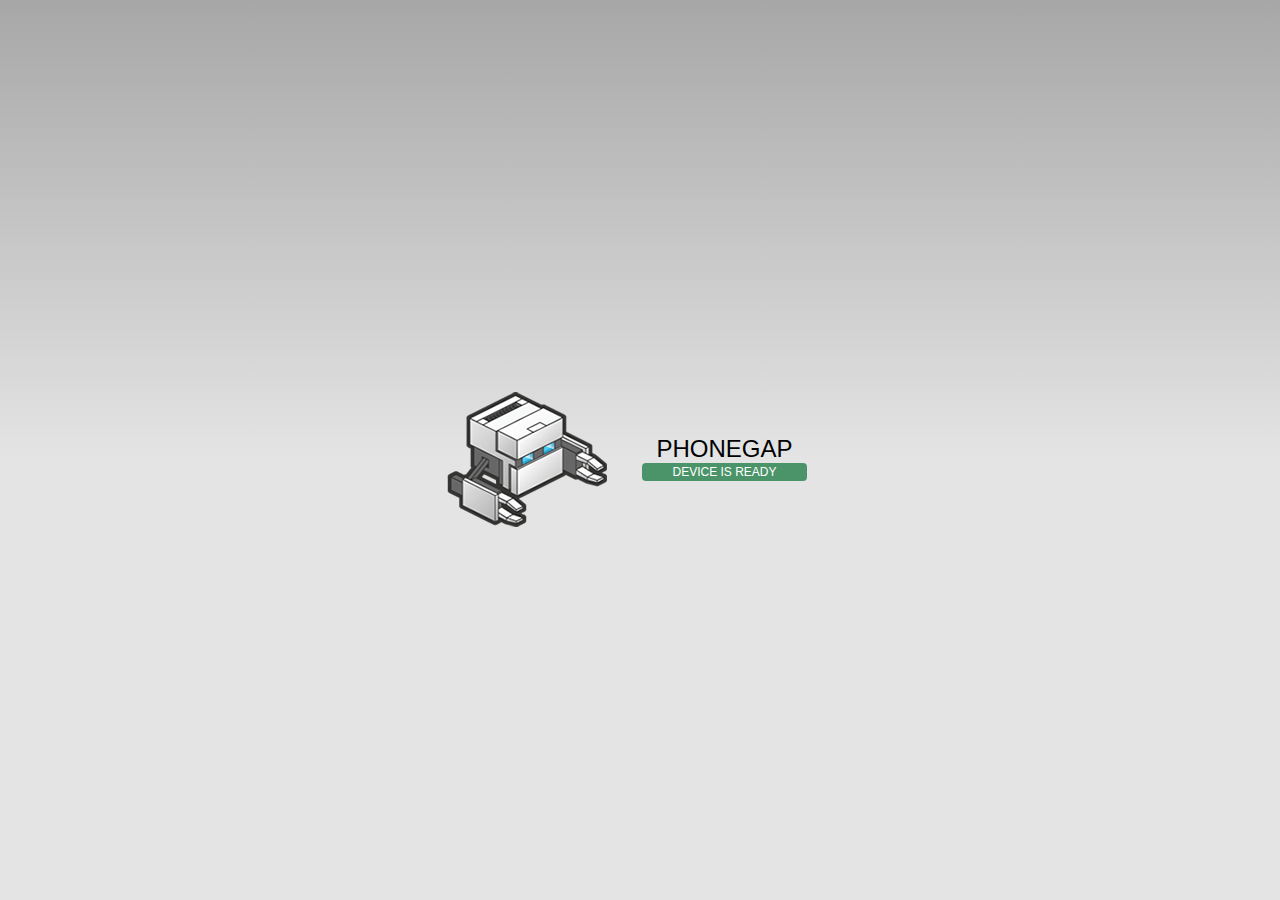
<file: platforms/ios/www/index.html>
<!DOCTYPE html>
<!--
    Licensed to the Apache Software Foundation (ASF) under one
    or more contributor license agreements.  See the NOTICE file
    distributed with this work for additional information
    regarding copyright ownership.  The ASF licenses this file
    to you under the Apache License, Version 2.0 (the
    "License"); you may not use this file except in compliance
    with the License.  You may obtain a copy of the License at

    http://www.apache.org/licenses/LICENSE-2.0

    Unless required by applicable law or agreed to in writing,
    software distributed under the License is distributed on an
    "AS IS" BASIS, WITHOUT WARRANTIES OR CONDITIONS OF ANY
     KIND, either express or implied.  See the License for the
    specific language governing permissions and limitations
    under the License.
-->
<html>
    <head>
        <meta charset="utf-8" />
        <meta name="format-detection" content="telephone=no" />
        <!-- WARNING: for iOS 7, remove the width=device-width and height=device-height attributes. See https://issues.apache.org/jira/browse/CB-4323 -->
        <meta name="viewport" content="user-scalable=no, initial-scale=1, maximum-scale=1, minimum-scale=1, width=device-width, height=device-height, target-densitydpi=device-dpi" />
        <link rel="stylesheet" type="text/css" href="css/index.css" />
        <title>Hello World</title>
    </head>
    <body>
        <div class="app">
            <h1>PhoneGap</h1>
            <div id="deviceready" class="blink">
                <p class="event listening">Connecting to Device</p>
                <p class="event received">Device is Ready</p>
            </div>
        </div>
        <script type="text/javascript" src="phonegap.js"></script>
        <script type="text/javascript" src="js/index.js"></script>
        <script type="text/javascript">
            app.initialize();
        </script>
    </body>
</html>
</file>
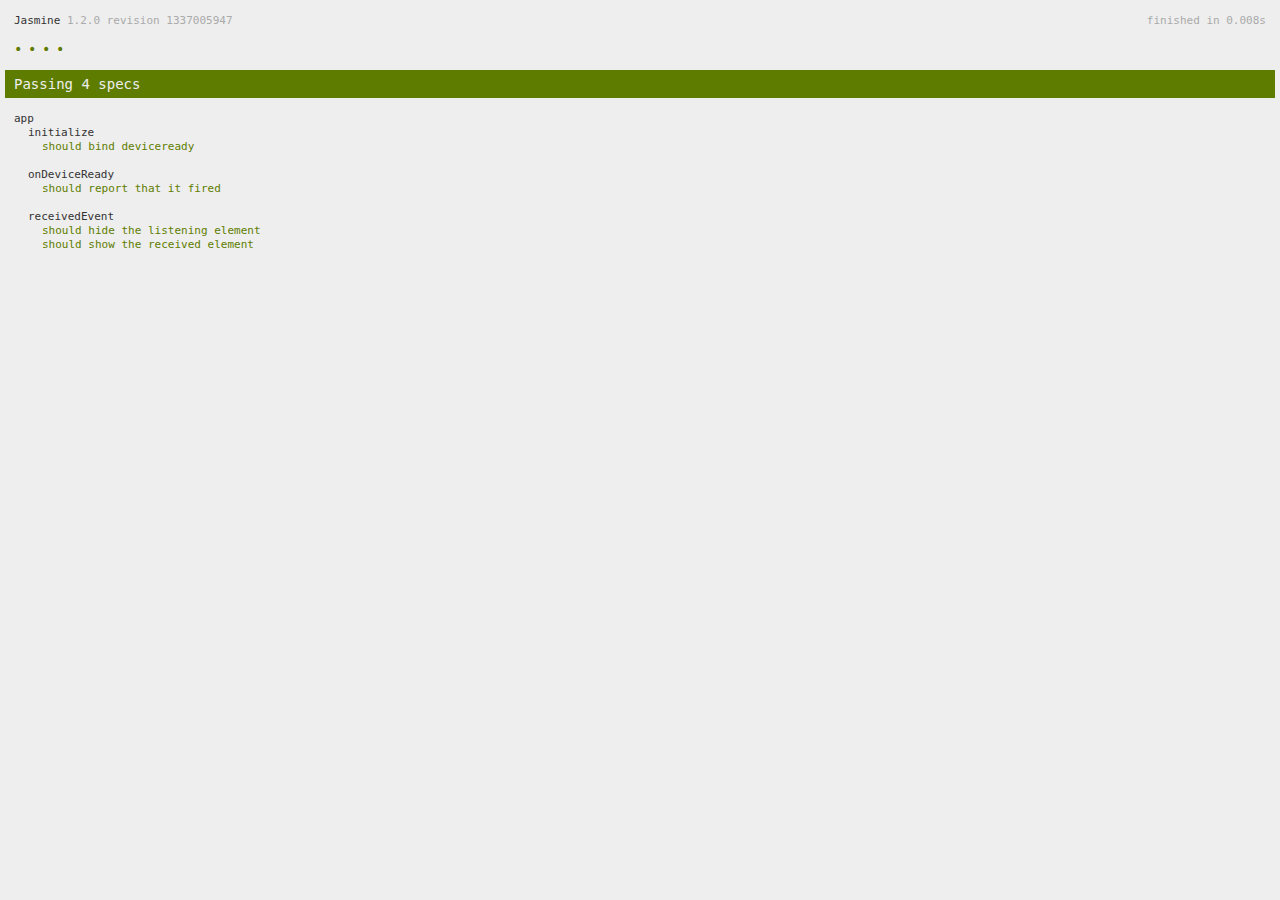
<file: www/spec.html>
<!DOCTYPE html>
<!--
    Licensed to the Apache Software Foundation (ASF) under one
    or more contributor license agreements.  See the NOTICE file
    distributed with this work for additional information
    regarding copyright ownership.  The ASF licenses this file
    to you under the Apache License, Version 2.0 (the
    "License"); you may not use this file except in compliance
    with the License.  You may obtain a copy of the License at

    http://www.apache.org/licenses/LICENSE-2.0

    Unless required by applicable law or agreed to in writing,
    software distributed under the License is distributed on an
    "AS IS" BASIS, WITHOUT WARRANTIES OR CONDITIONS OF ANY
     KIND, either express or implied.  See the License for the
    specific language governing permissions and limitations
    under the License.
-->
<html>
    <head>
        <title>Jasmine Spec Runner</title>

        <!-- jasmine source -->
        <link rel="shortcut icon" type="image/png" href="spec/lib/jasmine-1.2.0/jasmine_favicon.png">
        <link rel="stylesheet" type="text/css" href="spec/lib/jasmine-1.2.0/jasmine.css">
        <script type="text/javascript" src="spec/lib/jasmine-1.2.0/jasmine.js"></script>
        <script type="text/javascript" src="spec/lib/jasmine-1.2.0/jasmine-html.js"></script>

        <!-- include source files here... -->
        <script type="text/javascript" src="js/index.js"></script>

        <!-- include spec files here... -->
        <script type="text/javascript" src="spec/helper.js"></script>
        <script type="text/javascript" src="spec/index.js"></script>

        <script type="text/javascript">
            (function() {
                var jasmineEnv = jasmine.getEnv();
                jasmineEnv.updateInterval = 1000;

                var htmlReporter = new jasmine.HtmlReporter();

                jasmineEnv.addReporter(htmlReporter);

                jasmineEnv.specFilter = function(spec) {
                    return htmlReporter.specFilter(spec);
                };

                var currentWindowOnload = window.onload;

                window.onload = function() {
                    if (currentWindowOnload) {
                        currentWindowOnload();
                    }
                    execJasmine();
                };

                function execJasmine() {
                    jasmineEnv.execute();
                }
            })();
        </script>
    </head>
    <body>
        <div id="stage" style="display:none;"></div>
    </body>
</html>
</file>
<file: www/spec/lib/jasmine-1.2.0/jasmine.css>
body { background-color: #eeeeee; padding: 0; margin: 5px; overflow-y: scroll; }

#HTMLReporter { font-size: 11px; font-family: Monaco, "Lucida Console", monospace; line-height: 14px; color: #333333; }
#HTMLReporter a { text-decoration: none; }
#HTMLReporter a:hover { text-decoration: underline; }
#HTMLReporter p, #HTMLReporter h1, #HTMLReporter h2, #HTMLReporter h3, #HTMLReporter h4, #HTMLReporter h5, #HTMLReporter h6 { margin: 0; line-height: 14px; }
#HTMLReporter .banner, #HTMLReporter .symbolSummary, #HTMLReporter .summary, #HTMLReporter .resultMessage, #HTMLReporter .specDetail .description, #HTMLReporter .alert .bar, #HTMLReporter .stackTrace { padding-left: 9px; padding-right: 9px; }
#HTMLReporter #jasmine_content { position: fixed; right: 100%; }
#HTMLReporter .version { color: #aaaaaa; }
#HTMLReporter .banner { margin-top: 14px; }
#HTMLReporter .duration { color: #aaaaaa; float: right; }
#HTMLReporter .symbolSummary { overflow: hidden; *zoom: 1; margin: 14px 0; }
#HTMLReporter .symbolSummary li { display: block; float: left; height: 7px; width: 14px; margin-bottom: 7px; font-size: 16px; }
#HTMLReporter .symbolSummary li.passed { font-size: 14px; }
#HTMLReporter .symbolSummary li.passed:before { color: #5e7d00; content: "\02022"; }
#HTMLReporter .symbolSummary li.failed { line-height: 9px; }
#HTMLReporter .symbolSummary li.failed:before { color: #b03911; content: "x"; font-weight: bold; margin-left: -1px; }
#HTMLReporter .symbolSummary li.skipped { font-size: 14px; }
#HTMLReporter .symbolSummary li.skipped:before { color: #bababa; content: "\02022"; }
#HTMLReporter .symbolSummary li.pending { line-height: 11px; }
#HTMLReporter .symbolSummary li.pending:before { color: #aaaaaa; content: "-"; }
#HTMLReporter .bar { line-height: 28px; font-size: 14px; display: block; color: #eee; }
#HTMLReporter .runningAlert { background-color: #666666; }
#HTMLReporter .skippedAlert { background-color: #aaaaaa; }
#HTMLReporter .skippedAlert:first-child { background-color: #333333; }
#HTMLReporter .skippedAlert:hover { text-decoration: none; color: white; text-decoration: underline; }
#HTMLReporter .passingAlert { background-color: #a6b779; }
#HTMLReporter .passingAlert:first-child { background-color: #5e7d00; }
#HTMLReporter .failingAlert { background-color: #cf867e; }
#HTMLReporter .failingAlert:first-child { background-color: #b03911; }
#HTMLReporter .results { margin-top: 14px; }
#HTMLReporter #details { display: none; }
#HTMLReporter .resultsMenu, #HTMLReporter .resultsMenu a { background-color: #fff; color: #333333; }
#HTMLReporter.showDetails .summaryMenuItem { font-weight: normal; text-decoration: inherit; }
#HTMLReporter.showDetails .summaryMenuItem:hover { text-decoration: underline; }
#HTMLReporter.showDetails .detailsMenuItem { font-weight: bold; text-decoration: underline; }
#HTMLReporter.showDetails .summary { display: none; }
#HTMLReporter.showDetails #details { display: block; }
#HTMLReporter .summaryMenuItem { font-weight: bold; text-decoration: underline; }
#HTMLReporter .summary { margin-top: 14px; }
#HTMLReporter .summary .suite .suite, #HTMLReporter .summary .specSummary { margin-left: 14px; }
#HTMLReporter .summary .specSummary.passed a { color: #5e7d00; }
#HTMLReporter .summary .specSummary.failed a { color: #b03911; }
#HTMLReporter .description + .suite { margin-top: 0; }
#HTMLReporter .suite { margin-top: 14px; }
#HTMLReporter .suite a { color: #333333; }
#HTMLReporter #details .specDetail { margin-bottom: 28px; }
#HTMLReporter #details .specDetail .description { display: block; color: white; background-color: #b03911; }
#HTMLReporter .resultMessage { padding-top: 14px; color: #333333; }
#HTMLReporter .resultMessage span.result { display: block; }
#HTMLReporter .stackTrace { margin: 5px 0 0 0; max-height: 224px; overflow: auto; line-height: 18px; color: #666666; border: 1px solid #ddd; background: white; white-space: pre; }

#TrivialReporter { padding: 8px 13px; position: absolute; top: 0; bottom: 0; left: 0; right: 0; overflow-y: scroll; background-color: white; font-family: "Helvetica Neue Light", "Lucida Grande", "Calibri", "Arial", sans-serif; /*.resultMessage {*/ /*white-space: pre;*/ /*}*/ }
#TrivialReporter a:visited, #TrivialReporter a { color: #303; }
#TrivialReporter a:hover, #TrivialReporter a:active { color: blue; }
#TrivialReporter .run_spec { float: right; padding-right: 5px; font-size: .8em; text-decoration: none; }
#TrivialReporter .banner { color: #303; background-color: #fef; padding: 5px; }
#TrivialReporter .logo { float: left; font-size: 1.1em; padding-left: 5px; }
#TrivialReporter .logo .version { font-size: .6em; padding-left: 1em; }
#TrivialReporter .runner.running { background-color: yellow; }
#TrivialReporter .options { text-align: right; font-size: .8em; }
#TrivialReporter .suite { border: 1px outset gray; margin: 5px 0; padding-left: 1em; }
#TrivialReporter .suite .suite { margin: 5px; }
#TrivialReporter .suite.passed { background-color: #dfd; }
#TrivialReporter .suite.failed { background-color: #fdd; }
#TrivialReporter .spec { margin: 5px; padding-left: 1em; clear: both; }
#TrivialReporter .spec.failed, #TrivialReporter .spec.passed, #TrivialReporter .spec.skipped { padding-bottom: 5px; border: 1px solid gray; }
#TrivialReporter .spec.failed { background-color: #fbb; border-color: red; }
#TrivialReporter .spec.passed { background-color: #bfb; border-color: green; }
#TrivialReporter .spec.skipped { background-color: #bbb; }
#TrivialReporter .messages { border-left: 1px dashed gray; padding-left: 1em; padding-right: 1em; }
#TrivialReporter .passed { background-color: #cfc; display: none; }
#TrivialReporter .failed { background-color: #fbb; }
#TrivialReporter .skipped { color: #777; background-color: #eee; display: none; }
#TrivialReporter .resultMessage span.result { display: block; line-height: 2em; color: black; }
#TrivialReporter .resultMessage .mismatch { color: black; }
#TrivialReporter .stackTrace { white-space: pre; font-size: .8em; margin-left: 10px; max-height: 5em; overflow: auto; border: 1px inset red; padding: 1em; background: #eef; }
#TrivialReporter .finished-at { padding-left: 1em; font-size: .6em; }
#TrivialReporter.show-passed .passed, #TrivialReporter.show-skipped .skipped { display: block; }
#TrivialReporter #jasmine_content { position: fixed; right: 100%; }
#TrivialReporter .runner { border: 1px solid gray; display: block; margin: 5px 0; padding: 2px 0 2px 10px; }
</file>
<file: platforms/ios/www/css/index.css>
/*
 * Licensed to the Apache Software Foundation (ASF) under one
 * or more contributor license agreements.  See the NOTICE file
 * distributed with this work for additional information
 * regarding copyright ownership.  The ASF licenses this file
 * to you under the Apache License, Version 2.0 (the
 * "License"); you may not use this file except in compliance
 * with the License.  You may obtain a copy of the License at
 *
 * http://www.apache.org/licenses/LICENSE-2.0
 *
 * Unless required by applicable law or agreed to in writing,
 * software distributed under the License is distributed on an
 * "AS IS" BASIS, WITHOUT WARRANTIES OR CONDITIONS OF ANY
 * KIND, either express or implied.  See the License for the
 * specific language governing permissions and limitations
 * under the License.
 */
* {
    -webkit-tap-highlight-color: rgba(0,0,0,0); /* make transparent link selection, adjust last value opacity 0 to 1.0 */
}

body {
    -webkit-touch-callout: none;                /* prevent callout to copy image, etc when tap to hold */
    -webkit-text-size-adjust: none;             /* prevent webkit from resizing text to fit */
    -webkit-user-select: none;                  /* prevent copy paste, to allow, change 'none' to 'text' */
    background-color:#E4E4E4;
    background-image:linear-gradient(top, #A7A7A7 0%, #E4E4E4 51%);
    background-image:-webkit-linear-gradient(top, #A7A7A7 0%, #E4E4E4 51%);
    background-image:-ms-linear-gradient(top, #A7A7A7 0%, #E4E4E4 51%);
    background-image:-webkit-gradient(
        linear,
        left top,
        left bottom,
        color-stop(0, #A7A7A7),
        color-stop(0.51, #E4E4E4)
    );
    background-attachment:fixed;
    font-family:'HelveticaNeue-Light', 'HelveticaNeue', Helvetica, Arial, sans-serif;
    font-size:12px;
    height:100%;
    margin:0px;
    padding:0px;
    text-transform:uppercase;
    width:100%;
}

/* Portrait layout (default) */
.app {
    background:url(../img/logo.png) no-repeat center top; /* 170px x 200px */
    position:absolute;             /* position in the center of the screen */
    left:50%;
    top:50%;
    height:50px;                   /* text area height */
    width:225px;                   /* text area width */
    text-align:center;
    padding:180px 0px 0px 0px;     /* image height is 200px (bottom 20px are overlapped with text) */
    margin:-115px 0px 0px -112px;  /* offset vertical: half of image height and text area height */
                                   /* offset horizontal: half of text area width */
}

/* Landscape layout (with min-width) */
@media screen and (min-aspect-ratio: 1/1) and (min-width:400px) {
    .app {
        background-position:left center;
        padding:75px 0px 75px 170px;  /* padding-top + padding-bottom + text area = image height */
        margin:-90px 0px 0px -198px;  /* offset vertical: half of image height */
                                      /* offset horizontal: half of image width and text area width */
    }
}

h1 {
    font-size:24px;
    font-weight:normal;
    margin:0px;
    overflow:visible;
    padding:0px;
    text-align:center;
}

.event {
    border-radius:4px;
    -webkit-border-radius:4px;
    color:#FFFFFF;
    font-size:12px;
    margin:0px 30px;
    padding:2px 0px;
}

.event.listening {
    background-color:#333333;
    display:block;
}

.event.received {
    background-color:#4B946A;
    display:none;
}

@keyframes fade {
    from { opacity: 1.0; }
    50% { opacity: 0.4; }
    to { opacity: 1.0; }
}
 
@-webkit-keyframes fade {
    from { opacity: 1.0; }
    50% { opacity: 0.4; }
    to { opacity: 1.0; }
}
 
.blink {
    animation:fade 3000ms infinite;
    -webkit-animation:fade 3000ms infinite;
}
</file>
